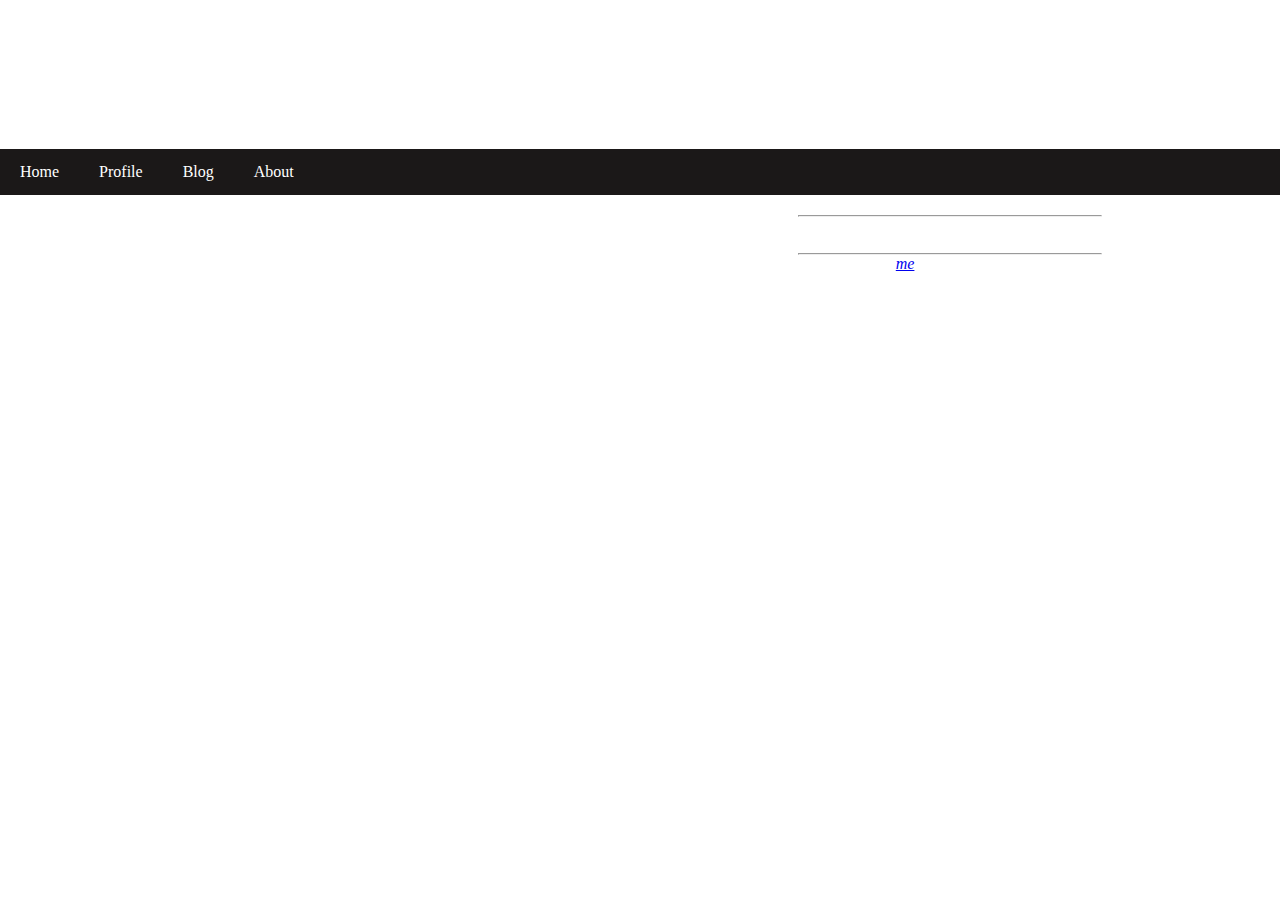
<file: about.html>
<!DOCTYPE html>
<html lang=en>

  <head>
    <meta charset="utf-8">
    <meta name="viewport" content="width=device-width">
    <title>About</title>
    <link href="style.css" rel="stylesheet" type="text/css" />
  </head>

  <body>
    <header class="main-header">
      <h1 class="logo">About</h1>
      <nav>
        <a href="index.html">Home</a>
        <a href="profile.html">Profile</a>
        <a href="blog.html">Blog</a>
        <a href="about.html">About</a>
      </nav>  
    </header>

    <section class="main-container">
      <section class="container">    
        <h2>About this page:</h2>
        <ul>
          <li>This page is a <strong>project</strong> that I assign myself to know how much I <em>learned</em> about web development.</li>
          <li>I will constantly update this <strong>page</strong> every time I <em>learn</em> new things about web development.</li>
        </ul>          
      </section>
    </sec>    
    <footer>
      <hr />
      <p>
        Regards, <br />By &copy;Jigsee. Published <time datetime="2023-29-10">October 29</time>
      </p>
      <hr />
      <address>
        Please contact <a href="mailto:limjoseph678@gmail.com">me</a> for question about this page.
      </address>
    </footer>     
  </body>
</html>
</file>
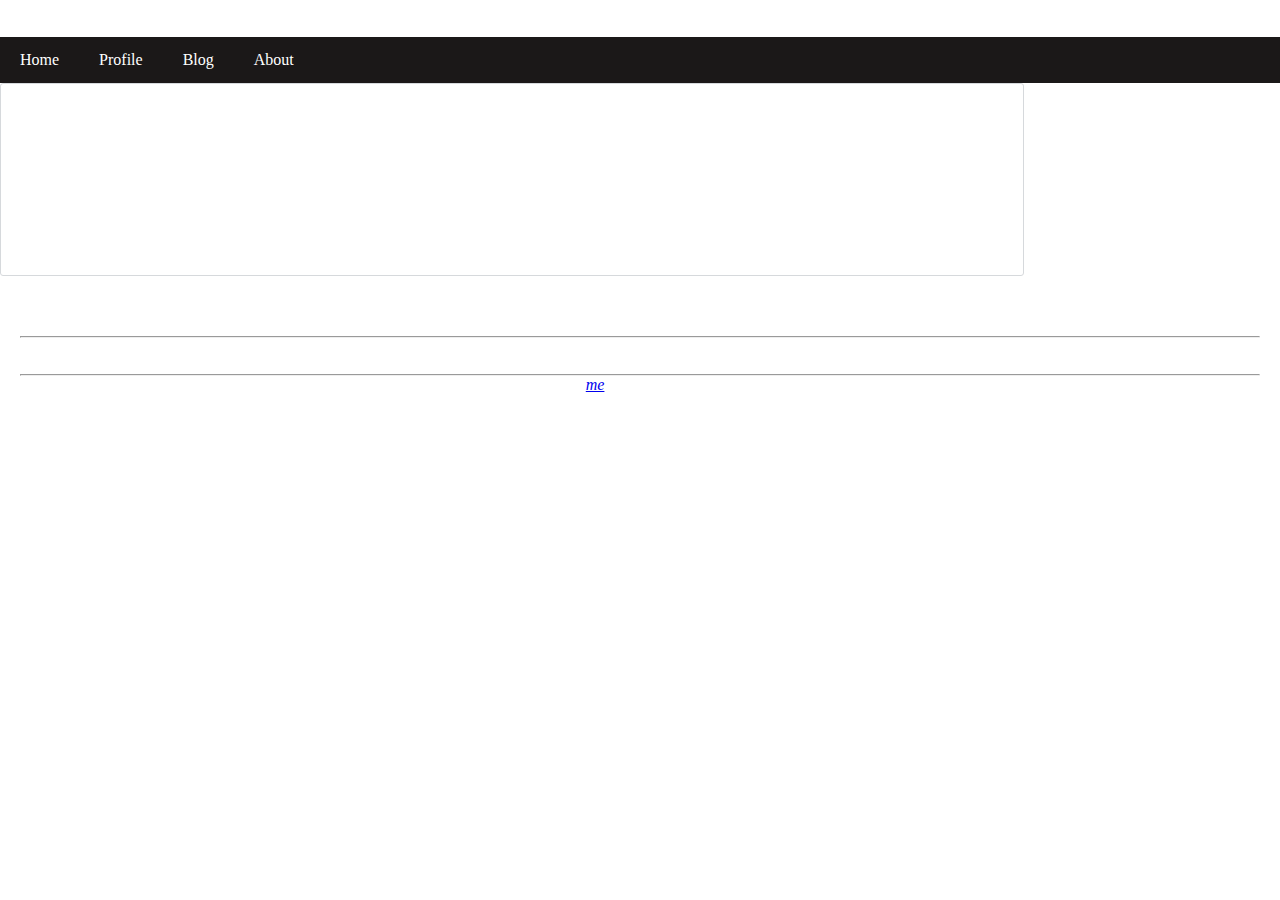
<file: blog.html>
<!DOCTYPE html>
<html lang=en>
  
  <head>
    <meta charset="utf-8">
    <meta name="viewport" content="width=device-width">
    <title>Blog</title>
    <link href="style.css" rel="stylesheet" type="text/css" /> 
  </head>

  <body>
    <header>
      <h1>Blog</h1>
    </header> 
    <nav>
        <a href="../index.html">Home</a>
        <a href="profile.html">Profile</a>
        <a href="blog.html">Blog</a>
        <a href="about.html">About</a>
    </nav>
    <form action="/server/" method="get" class="speaker-form">
      <section>
        <div class="form-row">
          <h2>This is an Empty Page:</h2>
          <p>Starting from now, I will upload here the things that I will learn about web development.            </p>
        </div>
      </section>      
    </form>
    <footer>
      <hr />
      <p>
          Regards, <br />By &copy;Jigsee. Published <time datetime="2023-29-10">October 29</time>
      </p>
      <hr />
      <address>
          Please contact <a href="https://www.facebook.com/JimJimllim">me</a> for question about this page.
      </address>
    </footer>
  </body>
</html>
</file>
<file: style.css>
* {
  margin: 0;
  padding: 0;
  box-sizing: border-box;
  font-family: "Poppins" sans-serif;
}

body {
  color: white;
  background-image: url(https://images.pexels.com/photos/1261728/pexels-photo-1261728.jpeg?auto=compress&cs=tinysrgb&w=1260&h=750&dpr=1);
  background-size: cover;
  background-repeat: no-repeat;
  background-attachment: fixed;
  position: center;
  flex-grow: 1;
}

.main-header {
  text-align: center;
  background: transparent;
  color: white; 
}

.logo {
  font-size: 60px;
  text-align: center;
  padding: 40px;
}

nav {
  width: 100%;
  overflow: hidden; 
  background-color: #1b1818;
}

nav a {
  float: left; 
  display: block;
  color: white;
  text-align: center;
  padding: 14px 20px; 
  text-decoration: none; 
}

nav a.right {
  float: right;
}

nav a:hover {
  background-color: #ddd;
  color: black;
}

.main-container {
  display: flex;
  justify-content: center;
}

.left {
  flex-basis: 35%;
  height: 100vh;
  background-image: url(https://images.pexels.com/photos/1261728/pexels-photo-1261728.jpeg?auto=compress&cs=tinysrgb&w=1260&h=750&dpr=1);
  background-size: cover;
  background-repeat: no-repeat;
  background-attachment: fixed;
  background-position: center;
}

.left img {
  width: 200px;
  height: 200px;
  border-radius: 8px;
  padding: 20px;
}

.left p {
  margin: 5px;
  padding: 5px;
  font-size: 20px;
}

.right {
  display: flex;
  justify-content: center;
  flex-basis: 65%;
  width: 100%;
  background-image: url(https://images.pexels.com/photos/1261728/pexels-photo-1261728.jpeg?auto=compress&cs=tinysrgb&w=1260&h=750&dpr=1);
  background-size: cover;
  background-repeat: no-repeat;
  background-attachment: fixed;
  background-position: center;
}

.content {
  padding: 20px;
}

.content h2 {
  font-size: 40px;
}

.speaker-form {
  background-image: url(https://images.pexels.com/photos/1261728/pexels-photo-1261728.jpeg?auto=compress&cs=tinysrgb&w=1260&h=750&dpr=1);
  border: 1px solid #d6d9dc;
  border-radius: 3px;

  width: 80%;
  padding: 50px;
  margin: 0 0 40px 0;
}


.flip-card {
  background-color: transparent;
  width: 300px;
  height: 300px;
  perspective: 1000px;
}

.flip-card-inner {
  position: relative;
  width: 100%;
  height: 100%;
  text-align: center;
  transition: transform 0.6s;
  transform-style: preserve-3d;
  box-shadow: 0 4px 8px 0 rgba(0,0,0,0.2);
}

.flip-card:hover .flip-card-inner {
  transform: rotateY(180deg);
}

.flip-card-front, .flip-card-back {
  position: absolute;
  width: 100%;
  height: 100%;
  backface-visibility: hidden;
}

.flip-card-front {
  background-color: #bbb;
  color: black;
}

.flip-card-front img{
  width: 100%;
  height: 100%;
}

.flip-card-back {
  background-image: url(https://images.pexels.com/photos/1261728/pexels-photo-1261728.jpeg?auto=compress&cs=tinysrgb&w=1260&h=750&dpr=1);
  color: white;
  transform: rotateY(180deg);
}

.form-row {
  margin-bottom: 40px;
  display: flex;
  justify-content: flex-start;
  flex-direction: column;
  flex-wrap: wrap;
}

.form-row h2 {
  font-size: 20px;
  margin-bottom: 10px;
}

.form-row input[type="text"], .form-row input[type="email"] {
  background-color: #ffffff;
  border: 1px solid #d6d9dc;
  border-radius: 3px;
  width: 200px;
  padding: 7px;
  font-size: 14px;
}

.form-row label {
  margin-bottom: 15px;
}

.form-row input[type="text"]:invalid, .form-row input[type="email"]:invalid {
  border: 1px solid #d55c5f;
  color: #d55c5f;
  box-shadow: none;
}

.form-row textarea {
  font-family: "Helvetica", "Arial", sans-serif;
  font-size: 14px;

  border: 1px solid #d6d9dc;
  border-radius: 3px;

  min-height: 200px;
  margin-bottom: 10px;
  padding: 7px;
  resize: none;
}

.form-row button {
  align-self: center;
  font-size: 16px;
  font-weight: bold;

  color: #ffffff;
  background-color: #5995da;

  border: none;
  border-radius: 3px;

  width: 200px;
  padding: 10px 40px;
  cursor: pointer;
}

.form-row button:hover {
  background-color: #76aeed;
}

footer {
  margin-bottom: 40px;
  display: flex;
  justify-content: flex-start;
  flex-direction: column;
  flex-wrap: wrap;
}

footer {
  padding: 20px;
  text-align: center; 
  background: transparent;
}
</file>
